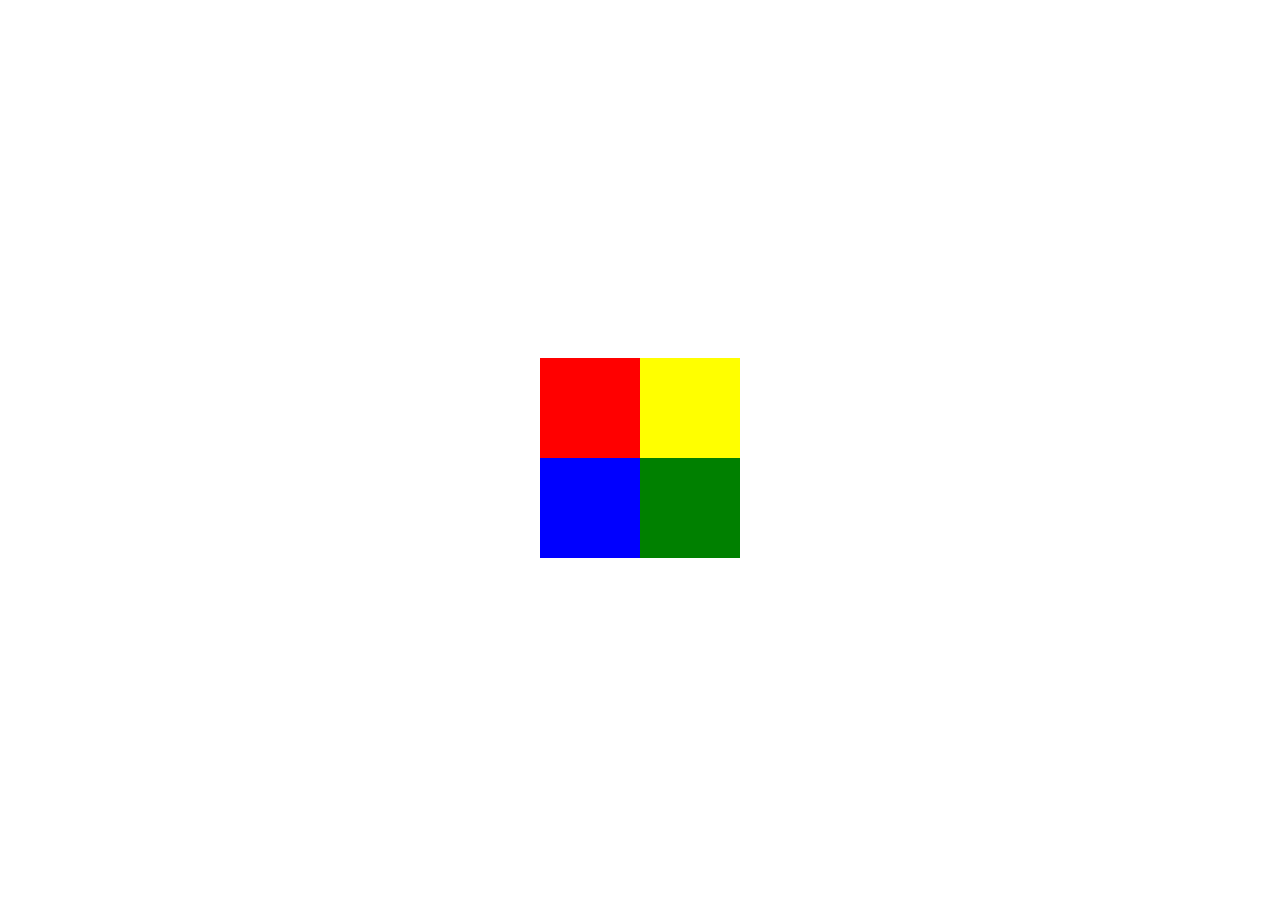
<file: Week-2/CSS-ANIMATION/index.html>
<!DOCTYPE html>
<html lang="en">
  <head>
    <meta charset="UTF-8" />
    <meta name="viewport" content="width=device-width, initial-scale=1.0" />
    <meta http-equiv="X-UA-Compatible" content="ie=edge" />
    <link rel="stylesheet" href="styles.css">
    <title>Static Template</title>
   </head>
  <body>
    <div class="container">
      <div class="red"></div>
      <div class="yellow"></div>
      <div class="blue"></div>
      <div class="green"></div>
    </div>
    <h2>Hi!<h2>
  </body>
</html>
</file>
<file: Week-2/CSS-ANIMATION/styles.css>
body {
  height: 100vh;
  display: flex;
  justify-content: center;
  align-items: center;
}

h2 {
  position: absolute;
  z-index: -1;
}

.container {
  height: 200px;
  width: 200px;
  display: flex;
  flex-wrap: wrap;
}

.red,.blue,.yellow,.green {
  width: 100px;
  height: 100px;
  transition-property: transform;
  transition-duration: 1s;
}

.container:hover .red {
  transform: rotate(90deg);
}

.container:hover .blue {
  transform: rotate(-90deg);
}

.container:hover .yellow {
  transform: rotate(-90deg);
}

.container:hover .green {
  transform: rotate(90deg);
}

.red {
  background-color: red;
  transform-origin: top left;
}

.yellow {
  background-color: yellow;
  transform-origin: top right;
}

.blue {
  background-color: blue;
  transform-origin: bottom left;
}

.green {
  background-color: green;
  transform-origin: bottom right;
}
</file>
